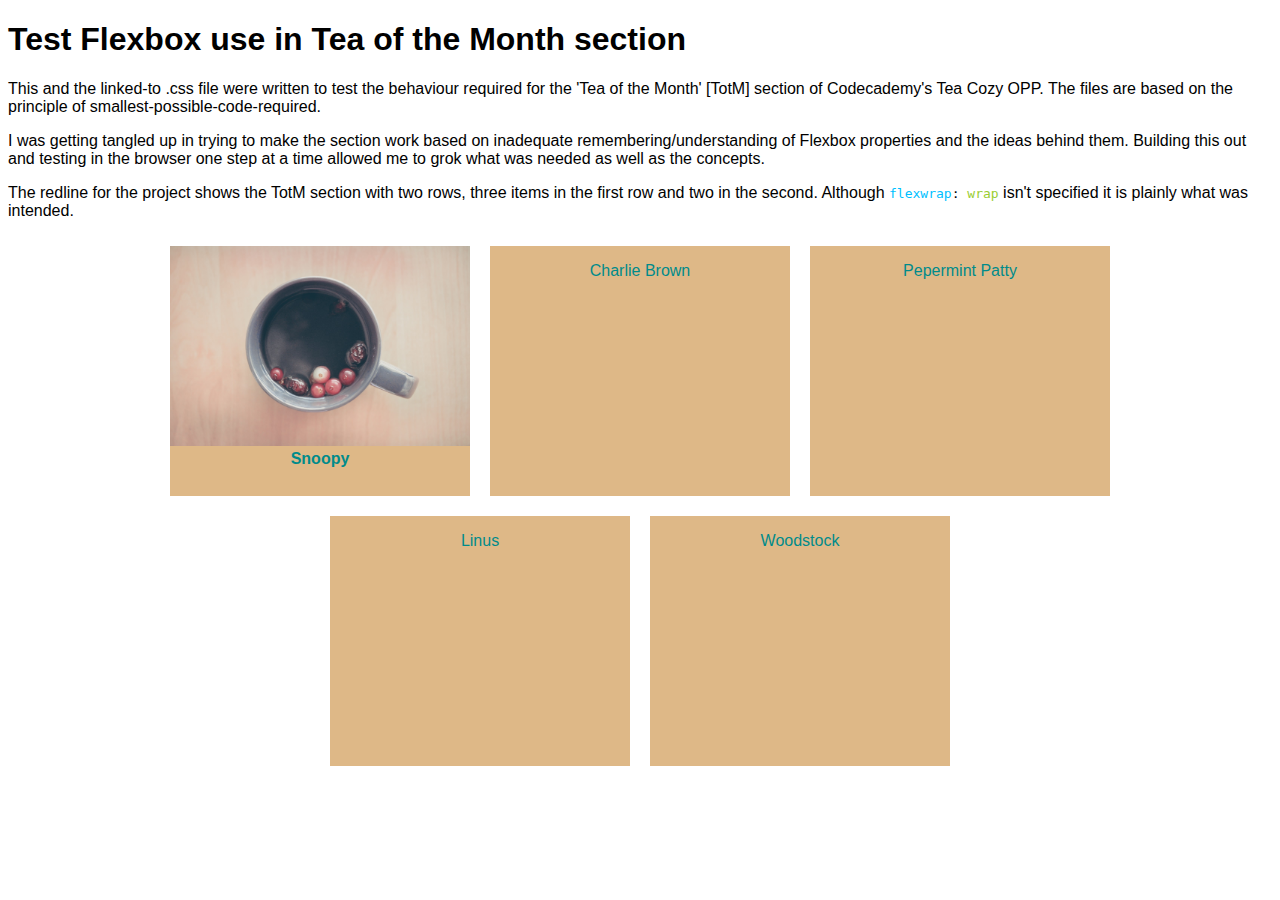
<file: Tea-Cozy/test-totm.html>
<!DOCTYPE html>
<html lang="en-GB">
  <head>
    <meta charset="utf-8">
    <meta name="viewport" content="width=device-width, initial-scale=1">
    <meta name="description" content="Test Flexbox use in Tea of the Month section">
    <title>Test Flexbox</title>
    <link href="test-totm.css" rel="stylesheet">
  </head>
  <body>
    <h1>Test Flexbox use in Tea of the Month section</h1>
    <p>This and the linked-to .css file were written to test the behaviour required for the 'Tea of the Month' [TotM] section of Codecademy's Tea Cozy OPP. The files are based on the principle of smallest-possible-code-required.</p>
    <p>I was getting tangled up in trying to make the section work based on inadequate remembering/understanding of Flexbox properties and the ideas behind them. Building this out and testing in the browser one step at a time allowed me to grok what was needed as well as the concepts. </p>
    <p>The redline for the project shows the TotM section with two rows, three items in the first row and two in the second. Although <code><span class="css-property">flexwrap</span>: <span class="css-value"> wrap</span></code> isn't specified it is plainly what was intended.</p>
    <div id="flex">
      <figure class="tea">
        <img class="tea-image" src="img-berryblitz.jpg" alt="Fall Berry Blitz Tea">
        <figcaption><h4>Snoopy</h4></figcaption>
      </figure>
      <div class="tea">
        <p>Charlie Brown</p>
      </div>
      <div class="tea">
        <p>Pepermint Patty</p>
      </div>
      <div class="tea">
        <p>Linus</p>
      </div>
      <div class="tea">
        <p>Woodstock</p>
    </div>
  </body>
</html>
</file>
<file: Tea-Cozy/test-totm.css>
body {
  font-family: Helvetica, Arial, sans-serif;
}

#flex {
  display: flex;
  flex-wrap: wrap;
  justify-content: center;
}

.tea {
  height: 250px;
  width: 300px;
  background-color: burlywood;
  color: darkcyan;
  margin: 10px;
  text-align: center;
}

.tea-image {
  height: 200px;
  width: 300px;
}

h4 {
  margin: 0px;
}

.css-property {
  color:deepskyblue;
}


.css-value {
  color:yellowgreen;
}
</file>
